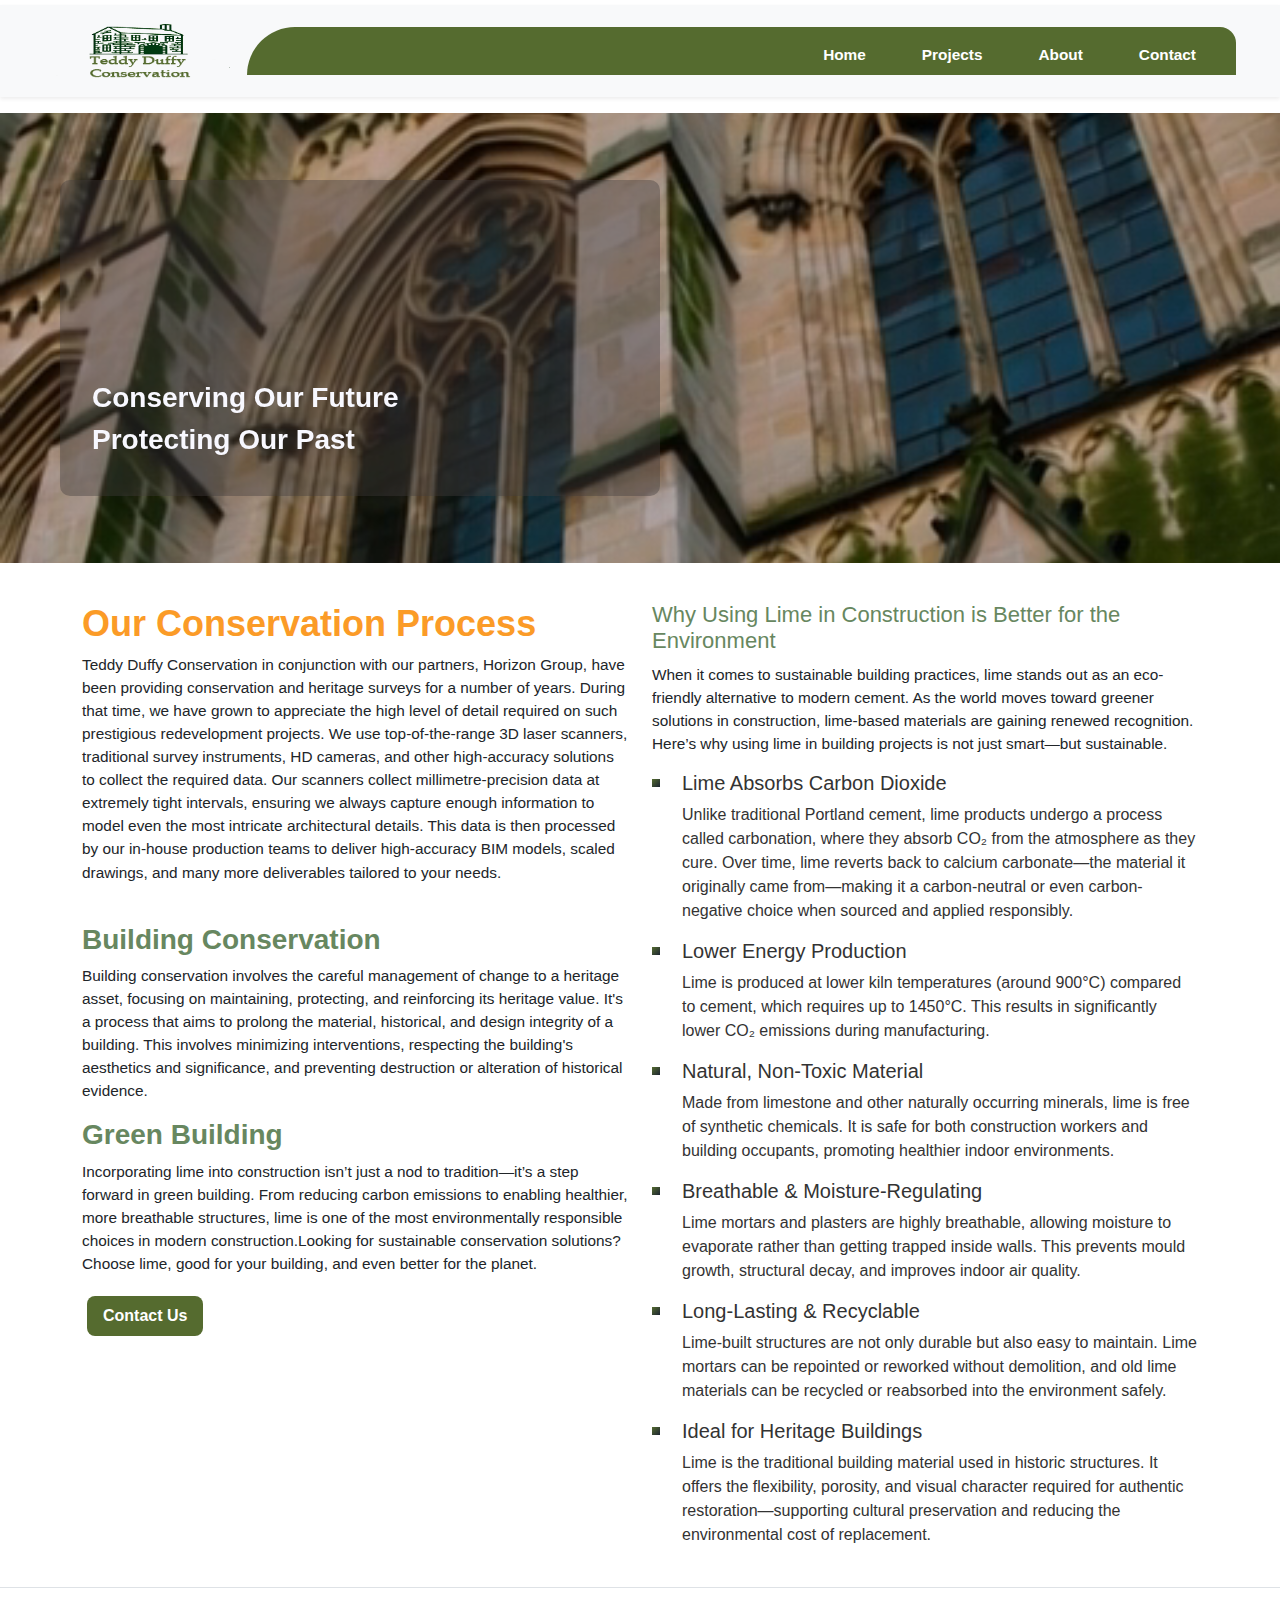
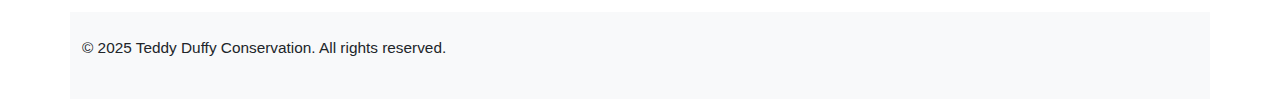
<file: index.html>
<!DOCTYPE html>
<html lang="en">
<head>
  <meta charset="UTF-8">
  <meta name="viewport" content="width=device-width, initial-scale=1.0">
  <title>Teddy Duffy | Building Conservation</title>
  <link href="https://cdn.jsdelivr.net/npm/bootstrap@5.3.2/dist/css/bootstrap.min.css" rel="stylesheet">
  <link href="css/style.css" rel="stylesheet">
</head>
<body>
  <header>
  <div class="header bg-light shadow-sm py-3">
    <div class="container-fluid">
      <div class="row align-items-center">
        <!-- Logo Section -->
       <div class="col-md-2 col-sm-3 logo_section">
  <a class="navbar-brand d-block" href="#">
    <img src="images/newlogo.png" alt="Logo" class="navbar-logo" />
  </a>
</div>

        <!-- Navigation Section -->
        <div class="col-md-10 col-sm-9">
          <nav class="navigation navbar navbar-expand-md navbar-light justify-content-end">
            <button class="navbar-toggler" type="button" data-bs-toggle="collapse" data-bs-target="#navbarNav"
              aria-controls="navbarNav" aria-expanded="false" aria-label="Toggle navigation">
              <span class="navbar-toggler-icon"></span>
            </button>

            <div class="collapse navbar-collapse justify-content-end" id="navbarNav">
              <ul class="navbar-nav gap-2">
                <li class="nav-item">
                  <a class="nav-link fw-semibold text-dark px-3" href="index.html">Home</a>
                </li>
                <li class="nav-item">
                  <a class="nav-link fw-semibold text-dark px-3" href="projects.html">Projects</a>
                </li>
                <li class="nav-item">
                  <a class="nav-link fw-semibold text-dark px-3" href="about1.html">About</a>
                </li>
                <li class="nav-item">
                  <a class="nav-link fw-semibold text-dark px-3" href="contact.html">Contact</a>
                </li>
              </ul>
            </div>
          </nav>
        </div>
      </div>
    </div>
  </div>
</header>
  
  <div class="jumbotron">
    <video id="bg-video" autoplay muted playsinline>
        <source src="images/church.mp4" type="video/mp4">
        Your browser does not support the video tag.
    </video>
    <div class="overlay-image"></div>
    <div class="content contain">
        <h1 class="h1-title">Teddy Duffy Conservation</h1>
        <h2 class="h2-title">Conserving Our Future</h2>
        <h2 class="h2-title">Protecting Our Past</h2>
    </div>
</div>
<br>
  <section class="p-3 border-bottom pb-4 mb-4">
    <div class="container">
      <div class="row">
        <div class="col-md-6">
          <h1>Our Conservation Process</h1>
          <p>
            Teddy Duffy Conservation in conjunction with our partners, Horizon Group, have been providing conservation and heritage 
            surveys for a number of years. During that time, we have grown to appreciate the high level of detail required on such 
            prestigious redevelopment projects. We use top-of-the-range 3D laser scanners, traditional survey instruments, 
            HD cameras, and other high-accuracy solutions to collect the required data. 
            Our scanners collect millimetre-precision data at extremely tight intervals, ensuring we always capture enough 
            information to model even the most intricate architectural details. This data is then processed by our in-house 
            production teams to deliver high-accuracy BIM models, scaled drawings, and many more deliverables tailored to your needs.
          </p>
          <br>
           <h2>Building Conservation</h2>
          <p>
            Building conservation involves the careful management of change to a heritage asset, focusing on maintaining, 
            protecting, and reinforcing its heritage value. It's a process that aims to prolong the material, historical, 
            and design integrity of a building. This involves minimizing interventions, respecting the building's aesthetics and 
            significance, and preventing destruction or alteration of historical evidence.
          </p>
           <h2>Green Building</h2>
            <p>Incorporating lime into construction isn’t just a nod to tradition—it’s a step forward in green building. 
               From reducing carbon emissions to enabling healthier, more breathable structures, lime is one of the most 
               environmentally responsible choices in modern construction.Looking for sustainable conservation solutions? 
               Choose lime, good for your building, and even better for the planet.</p>
          <button class="btn custom-btn custom-btn:hover btn-lg me-2" onclick="window.location.href='about1.html'"> Contact Us</button>
        </div>
        <div class="col-md-6">
         
          <h3>Why Using Lime in Construction is Better for the Environment</h3>
          <p>When it comes to sustainable building practices, lime stands out as an eco-friendly alternative to modern cement. 
            As the world moves toward greener solutions in construction, lime-based materials are gaining renewed recognition. 
            Here’s why using lime in building projects is not just smart—but sustainable.</p>
            <ul class="modern-list">
               <li><h5>Lime Absorbs Carbon Dioxide</h5>
               <p>Unlike traditional Portland cement, lime products undergo a process called carbonation, 
                  where they absorb CO₂ from the atmosphere as they cure. Over time, lime reverts back to calcium 
                  carbonate—the material it originally came from—making it a carbon-neutral or even carbon-negative 
                  choice when sourced and applied responsibly.</p></li>
                  <li><h5>Lower Energy Production</h5>
                  <p>Lime is produced at lower kiln temperatures (around 900°C) compared to cement, which requires up to 1450°C. 
                     This results in significantly lower CO₂ emissions during manufacturing.</p></li>
               <li><h5>Natural, Non-Toxic Material</h5>
               <p>Made from limestone and other naturally occurring minerals, lime is free of synthetic chemicals. 
                  It is safe for both construction workers and building occupants, promoting healthier indoor environments.
               </p></li>
               <li><h5>Breathable & Moisture-Regulating</h5>
               <p>Lime mortars and plasters are highly breathable, allowing moisture to evaporate rather than getting trapped 
                  inside walls. This prevents mould growth, structural decay, and improves indoor air quality.
               </p></li>
               <li><h5>Long-Lasting & Recyclable</h5>
               <p>Lime-built structures are not only durable but also easy to maintain. 
                  Lime mortars can be repointed or reworked without demolition, and old lime materials can be recycled or 
                  reabsorbed into the environment safely.
               </p></li>
            <li><h5>Ideal for Heritage Buildings</h5>
            <p>Lime is the traditional building material used in historic structures. 
               It offers the flexibility, porosity, and visual character required for authentic restoration—supporting cultural 
               preservation and reducing the environmental cost of replacement.
            </p></li>
            </ul>
        </div>
      </div>
    </div>
  </section>
  <section>
   


</p>
  </section>
  <footer class="container bg-light text-center py-4">
    <p>&copy; 2025 Teddy Duffy Conservation. All rights reserved.</p>
  </footer>
  
  <script>
    const video = document.getElementById('bg-video');
    video.addEventListener('ended', function () {
        video.pause();
        video.currentTime = video.duration; // Stay on last frame
    });
</script>
<script src="https://cdn.jsdelivr.net/npm/bootstrap@5.3.2/dist/js/bootstrap.bundle.min.js"></script>

</body>
</html>
</file>
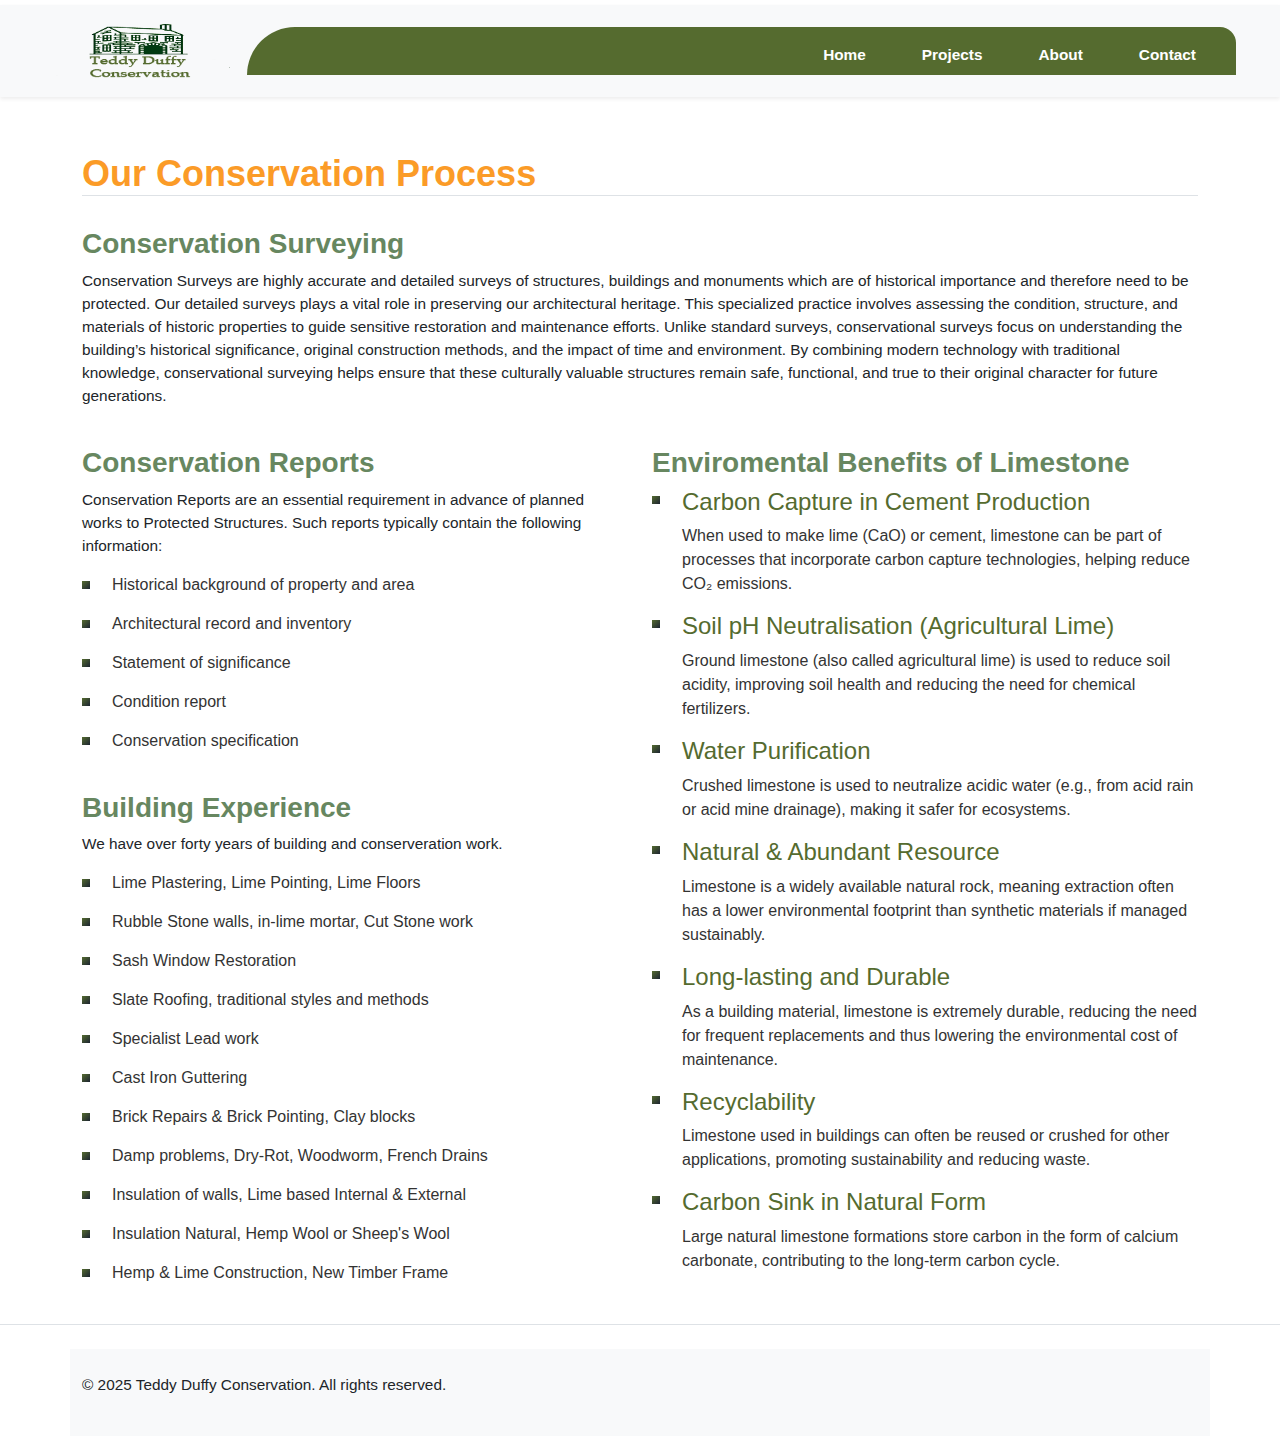
<file: about1.html>
<!DOCTYPE html>
<html lang="en">
<head>
    <meta charset="UTF-8">
    <meta name="viewport" content="width=device-width, initial-scale=1">
    <title>Teddy Duffy | Building Conservation</title>
    <!-- Recommended Bootstrap version -->
    <link href="https://cdn.jsdelivr.net/npm/bootstrap@5.3.2/dist/css/bootstrap.min.css" rel="stylesheet">
    <link rel="stylesheet" href="css/style.css"> 
    <script src="car.js"></script>
</head>
<body>
  <header>
  <div class="header bg-light shadow-sm py-3">
    <div class="container-fluid">
      <div class="row align-items-center">
        <!-- Logo Section -->
       <div class="col-md-2 col-sm-3 logo_section">
        <a class="navbar-brand d-block" href="index.html">
        <img src="images/newlogo.png" alt="Logo" class="navbar-logo" width="300" height="80"/></a>
    </div>
        <!-- Navigation Section -->
        <div class="col-md-10 col-sm-9">
          <nav class="navigation navbar navbar-expand-md navbar-light justify-content-end">
            <button class="navbar-toggler" type="button" data-bs-toggle="collapse" data-bs-target="#navbarNav"
              aria-controls="navbarNav" aria-expanded="false" aria-label="Toggle navigation">
              <span class="navbar-toggler-icon"></span>
            </button>
            <div class="collapse navbar-collapse justify-content-end" id="navbarNav">
              <ul class="navbar-nav gap-2">
                <li class="nav-item">
                  <a class="nav-link fw-semibold text-dark px-3" href="index.html">Home</a>
                </li>
                <li class="nav-item">
                  <a class="nav-link fw-semibold text-dark px-3" href="projects.html">Projects</a>
                </li>
                <li class="nav-item">
                  <a class="nav-link fw-semibold text-dark px-3" href="about1.html">About</a>
                </li>
                <li class="nav-item">
                  <a class="nav-link fw-semibold text-dark px-3" href="contact.html">Contact</a>
                </li>
              </ul>
            </div>
          </nav>
        </div>
      </div>
    </div>
  </div>
</header>
    <section class="p-3 border-bottom pb-4 mb-4">
      <br>
    <div class="container">
      <h1 class="border-bottom">Our Conservation Process</h1>
      <br>
      <div class="row">
        <h2>Conservation Surveying</h2>
          <p>Conservation Surveys are highly accurate and detailed surveys of structures, buildings and monuments 
            which are of historical importance and therefore need to be protected. 
            Our detailed surveys plays a vital role in preserving our architectural heritage. 
            This specialized practice involves assessing the condition, structure, and materials of historic properties to guide 
            sensitive restoration and maintenance efforts. Unlike standard surveys, conservational surveys focus on understanding 
            the building’s historical significance, original construction methods, and the impact of time and environment. 
            By combining modern technology with traditional knowledge, conservational surveying helps ensure that these culturally
             valuable structures remain safe, functional, and true to their original character for future generations. </p>
        <div class="col-md-6">
          <br>
            <h2>Conservation Reports</h2> 
            <p>Conservation Reports are an essential requirement in advance of planned works to Protected Structures. 
            Such reports typically contain the following information:</p>
            <ul class="modern-list">
                <li>Historical background of property and area</li>
                <li>Architectural record and inventory</li>
                <li>Statement of significance</li>
                <li>Condition report</li>
                <li>Conservation specification</li>
            </ul>	
            <br>
              <h2>Building Experience</h2>
          <p>We have over forty years of building and conserveration work.</p>
          <ul class="modern-list">
            <li>Lime Plastering, Lime Pointing, Lime Floors</li>
            <li>Rubble Stone walls, in-lime mortar, Cut Stone work</li>
            <li>Sash Window Restoration</li>
            <li>Slate Roofing, traditional styles and methods</li>
            <li>Specialist Lead work</li>
            <li>Cast Iron Guttering</li>
            <li>Brick Repairs & Brick Pointing, Clay blocks</li>
            <li>Damp problems, Dry-Rot, Woodworm, French Drains</li>
            <li>Insulation of walls, Lime based Internal & External</li>
            <li>Insulation Natural, Hemp Wool or Sheep's Wool</li>
            <li>Hemp & Lime Construction, New Timber Frame</li>
        </ul>	
        </div>
        <div class="col-md-6">
          <br>
          <h2>Enviromental Benefits of Limestone</h2>
         <ul class="modern-list">
          <li><h4>Carbon Capture in Cement Production</h4>
          <p>When used to make lime (CaO) or cement, limestone can be part of processes that incorporate carbon capture technologies, helping reduce CO₂ emissions.
          </p></li>
          <li><h4>Soil pH Neutralisation (Agricultural Lime)</h4>
          <p>Ground limestone (also called agricultural lime) is used to reduce soil acidity, improving soil health and reducing the need for chemical fertilizers.
          </p></li>
          <li><h4>Water Purification</h4>
          <p>Crushed limestone is used to neutralize acidic water (e.g., from acid rain or acid mine drainage), making it safer for ecosystems.
        </p>
          <li><h4>Natural & Abundant Resource</h4>
        <p>Limestone is a widely available natural rock, meaning extraction often has a lower environmental footprint than synthetic materials if managed sustainably.
        </p></li>
          <li><h4>Long-lasting and Durable</h4>
        <p>As a building material, limestone is extremely durable, reducing the need for frequent replacements and thus lowering the environmental cost of maintenance.
        </p></li>
          <li><h4>Recyclability</h4>
        <p>Limestone used in buildings can often be reused or crushed for other applications, promoting sustainability and reducing waste.
        </p></li>
          <li><h4>Carbon Sink in Natural Form</h4>
        <p>Large natural limestone formations store carbon in the form of calcium carbonate, contributing to the long-term carbon cycle.
        </p></li>
        </ul>
        </div>
      </div>
    </div>
  </section>
  <section>
   
  </section>

  <footer class="container bg-light text-center py-4">
    <p>&copy; 2025 Teddy Duffy Conservation. All rights reserved.</p>
  </footer>
</body>
</html>
</file>
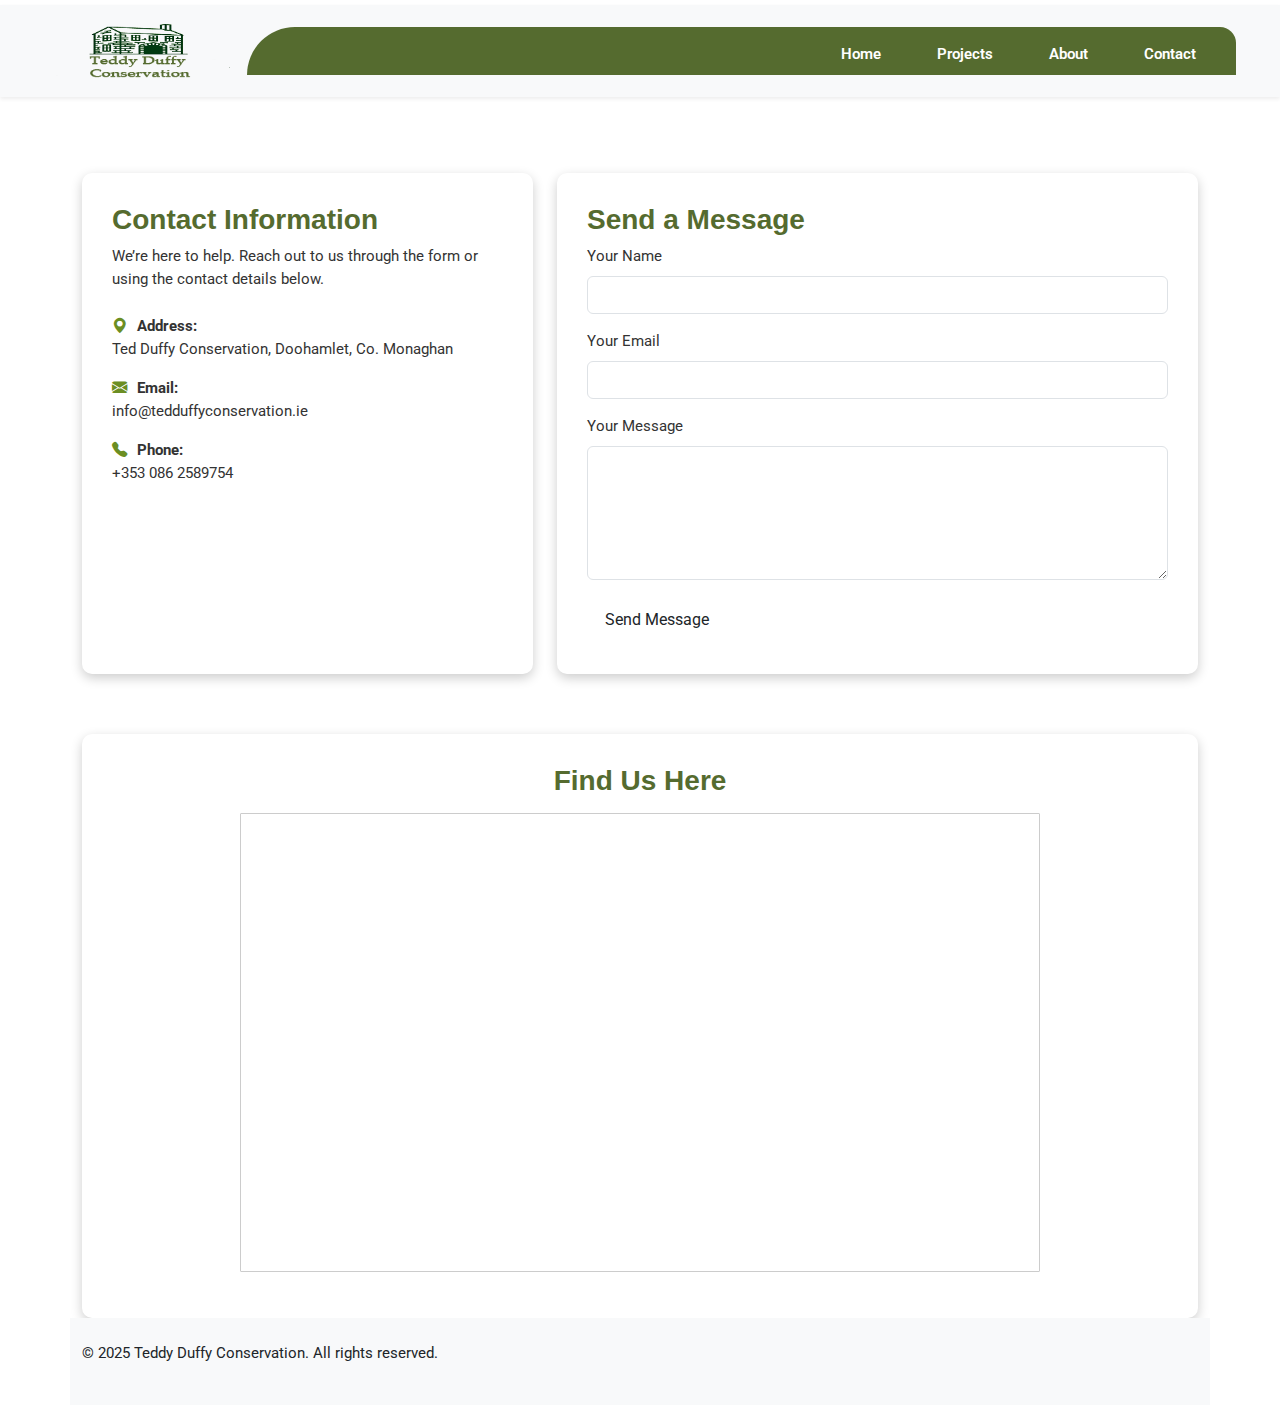
<file: contact.html>
<!DOCTYPE html>
<html lang="en">
<head>
  <meta charset="UTF-8" />
  <meta name="viewport" content="width=device-width, initial-scale=1.0"/>
  <title>Contact Us</title>
  <link href="https://cdn.jsdelivr.net/npm/bootstrap@5.3.3/dist/css/bootstrap.min.css" rel="stylesheet">
  <link href="https://fonts.googleapis.com/css2?family=Roboto:wght@400;700&display=swap" rel="stylesheet">

  <style>
    :root {
      --main-bg: #556B2F;
      --accent: #6B8E23;
      --light-bg: #f0f4e2;
      --text-light: #ffffff;
    }

    body {
      background-color: var(--main-bg);
      color: var(--text-light);
      font-family: 'Segoe UI', sans-serif;
    }

    .contact-section {
      padding: 60px 15px;
    }

    .contact-card {
      background-color: #fff;
      color: #333;
      border-radius: 10px;
      padding: 30px;
      box-shadow: 0 4px 12px rgba(0,0,0,0.2);
    }

    .contact-card h2 {
      color: var(--main-bg);
    }

    .form-control:focus {
      border-color: var(--main-bg);
      box-shadow: 0 0 0 0.2rem rgba(107, 142, 35, 0.25);
    }

    .btn-custom {
      background-color: var(--main-bg);
      color: white;
    }

    .btn-custom:hover {
      background-color: var(--accent);
    }

    .contact-details i {
      color: var(--accent);
      margin-right: 10px;
    }
  </style>
    <meta charset="UTF-8">
    <meta name="viewport" content="width=device-width, initial-scale=1">
    <title>Teddy Duffy | Building Conservation</title>
    <!-- Recommended Bootstrap version -->
    <link href="https://cdn.jsdelivr.net/npm/bootstrap@5.3.2/dist/css/bootstrap.min.css" rel="stylesheet">
    <link rel="stylesheet" href="css/style.css"> 
    <script src="car.js"></script>
</head>
<body>
  <header>
  <div class="header bg-light shadow-sm py-3">
    <div class="container-fluid">
      <div class="row align-items-center">
        <!-- Logo Section -->
       <div class="col-md-2 col-sm-3 logo_section">
        <a class="navbar-brand d-block" href="index.html">
        <img src="images/newlogo.png" alt="Logo" class="navbar-logo" width="300" height="80"/></a>
    </div>
        <!-- Navigation Section -->
        <div class="col-md-10 col-sm-9">
          <nav class="navigation navbar navbar-expand-md navbar-light justify-content-end">
            <button class="navbar-toggler" type="button" data-bs-toggle="collapse" data-bs-target="#navbarNav"
              aria-controls="navbarNav" aria-expanded="false" aria-label="Toggle navigation">
              <span class="navbar-toggler-icon"></span>
            </button>
            <div class="collapse navbar-collapse justify-content-end" id="navbarNav">
              <ul class="navbar-nav gap-2">
                <li class="nav-item">
                  <a class="nav-link fw-semibold text-dark px-3" href="index.html">Home</a>
                </li>
                <li class="nav-item">
                  <a class="nav-link fw-semibold text-dark px-3" href="projects.html">Projects</a>
                </li>
                <li class="nav-item">
                  <a class="nav-link fw-semibold text-dark px-3" href="about1.html">About</a>
                </li>
                <li class="nav-item">
                  <a class="nav-link fw-semibold text-dark px-3" href="contact.html">Contact</a>
                </li>
              </ul>
            </div>
          </nav>
        </div>
      </div>
    </div>
  </div>
</header>
  <div class="container contact-section">
    <div class="row g-4">
      <!-- Contact Details -->
      <div class="col-md-5">
        <div class="contact-card h-100">
          <h2>Contact Information</h2>
          <p>We’re here to help. Reach out to us through the form or using the contact details below.</p>
          <div class="contact-details mt-4">
            <p><i class="bi bi-geo-alt-fill"></i><strong>Address:</strong><br>Ted Duffy Conservation,
                    Doohamlet, Co. Monaghan</p>
            <p><i class="bi bi-envelope-fill"></i><strong>Email:</strong><br>info@tedduffyconservation.ie</p>
            <p><i class="bi bi-telephone-fill"></i><strong>Phone:</strong><br>+353 086 2589754</p>
          </div>
        </div>
      </div>

      <!-- Contact Form -->
      <div class="col-md-7">
        <div class="contact-card">
          <h2>Send a Message</h2>
          <form action="#" method="post">
            <div class="mb-3">
              <label for="name" class="form-label">Your Name</label>
              <input type="text" class="form-control" id="name" name="name" required />
            </div>
            <div class="mb-3">
              <label for="email" class="form-label">Your Email</label>
              <input type="email" class="form-control" id="email" name="email" required />
            </div>
            <div class="mb-3">
              <label for="message" class="form-label">Your Message</label>
              <textarea class="form-control" id="message" name="message" rows="5" required></textarea>
            </div>
            <button type="submit" class="btn btn-custom">Send Message</button>
          </form>
        </div>
      </div>
    </div>
  </div>
  <section class="container">
      <div class="contact-card">
      <h2 style="text-align: center;">Find Us Here</h2>
            <div class="map-container">
                <iframe
                    src="https://www.google.com/maps/embed?pb=!1m18!1m12!1m3!1d17561.7312402088!2d-6.8403761624133805!3d54.12700321742585!2m3!1f0!2f0!3f0!3m2!1i1024!2i768!4f13.1!3m3!1m2!1s0x4860a4ba0db64171%3A0x1800c7a937df1cd0!2sDoohamlat%2C%20Co.%20Monaghan!5e0!3m2!1sen!2sie!4v1749249395098!5m2!1sen!2sie" width="600" height="450" style="border:0;" allowfullscreen="" loading="lazy" referrerpolicy="no-referrer-when-downgrade">
                    allowfullscreen=""
                    loading="lazy"
                     referrerpolicy="no-referrer-when-downgrade">
                </iframe>
            </div>
          </div>
    </section>
     <footer class="container bg-light text-center py-4">
    <p>&copy; 2025 Teddy Duffy Conservation. All rights reserved.</p>
  </footer>
  <!-- Bootstrap Icons and JS -->
  <link href="https://cdn.jsdelivr.net/npm/bootstrap-icons@1.10.5/font/bootstrap-icons.css" rel="stylesheet">
  <script src="https://cd
</body>
</html>
</file>
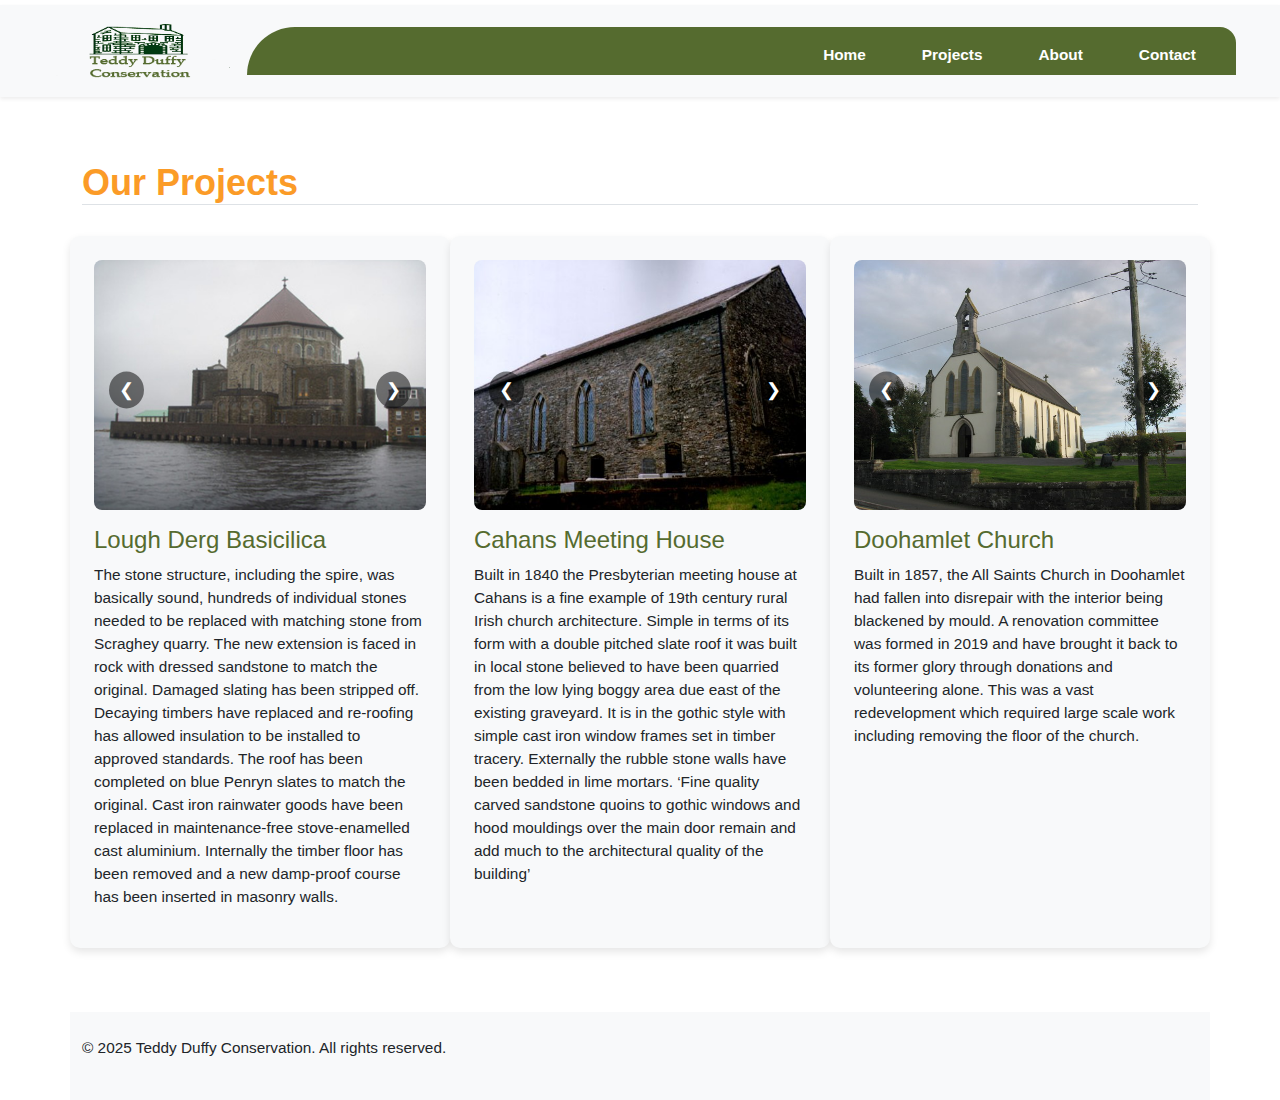
<file: projects.html>
<!DOCTYPE html>
<html lang="en">
<head>
    <meta charset="UTF-8">
    <meta name="viewport" content="width=device-width, initial-scale=1">
    <title>Teddy Duffy | Building Conservation</title>
    <!-- Recommended Bootstrap version -->
    <link href="https://cdn.jsdelivr.net/npm/bootstrap@5.3.2/dist/css/bootstrap.min.css" rel="stylesheet">
    <link rel="stylesheet" href="css/style.css"> 
    <script src="car.js"></script>
</head>
<body>
  <header>
  <div class="header bg-light shadow-sm py-3">
    <div class="container-fluid">
      <div class="row align-items-center">
        <!-- Logo Section -->
       <div class="col-md-2 col-sm-3 logo_section">
        <a class="navbar-brand d-block" href="index.html">
        <img src="images/newlogo.png" alt="Logo" class="navbar-logo" width="300" height="80"/></a>
    </div>
        <!-- Navigation Section -->
        <div class="col-md-10 col-sm-9">
          <nav class="navigation navbar navbar-expand-md navbar-light justify-content-end">
            <button class="navbar-toggler" type="button" data-bs-toggle="collapse" data-bs-target="#navbarNav"
              aria-controls="navbarNav" aria-expanded="false" aria-label="Toggle navigation">
              <span class="navbar-toggler-icon"></span>
            </button>
            <div class="collapse navbar-collapse justify-content-end" id="navbarNav">
              <ul class="navbar-nav gap-2">
                <li class="nav-item">
                  <a class="nav-link fw-semibold text-dark px-3" href="index.html">Home</a>
                </li>
                <li class="nav-item">
                  <a class="nav-link fw-semibold text-dark px-3" href="projects.html">Projects</a>
                </li>
                <li class="nav-item">
                  <a class="nav-link fw-semibold text-dark px-3" href="about1.html">About</a>
                </li>
                <li class="nav-item">
                  <a class="nav-link fw-semibold text-dark px-3" href="contact.html">Contact</a>
                </li>
              </ul>
            </div>
          </nav>
        </div>
      </div>
    </div>
  </div>
</header>
    <section class="py-5 text-center">
      <div class="container">
        <h1 class="border-bottom align-items-left">Our Projects</h1>
        <br>
        <div class="row">
          <!-- Card 1 with Carousel -->
          <div class="col-md-4 project-card">
            <div class="carousel-container fixed-carousel mb-3">
              <div class="carousel-images">
                <img src="images/bascilica.png" class="carousel-img active" alt="Bascilica 1">
                <img src="images/dergrenovate.jpg" class="carousel-img" alt="Bascilica 2">
              </div>
              <button class="carousel-btn prev">&#10094;</button>
              <button class="carousel-btn next">&#10095;</button>
            </div>
            <h4>Lough Derg Basicilica</h4>
            <p>The stone structure, including the spire, was basically sound, hundreds of individual stones needed to be replaced with 
              matching stone from Scraghey quarry. The new extension is faced in rock with dressed sandstone to match the original. 
              Damaged slating has been stripped off. Decaying timbers have replaced and re-roofing has allowed insulation to be 
              installed to approved standards. The roof has been completed on blue Penryn slates to match the original. 
              Cast iron rainwater goods have been replaced in maintenance-free stove-enamelled cast aluminium.
              Internally the timber floor has been removed and a new damp-proof course has been inserted in masonry walls.</p>
          </div>
      
          <!-- Card 2 with Carousel -->
          <div class="col-md-4 project-card">
            <div class="carousel-container fixed-carousel mb-3">
              <div class="carousel-images">
                <img src="images/cahans.jpg" class="carousel-img active" alt="Cahans 1">
                <img src="images/infoblock.jpg" class="carousel-img" alt="Cahans 2">
              </div>
              <button class="carousel-btn prev">&#10094;</button>
              <button class="carousel-btn next">&#10095;</button>
            </div>
            <h4>Cahans Meeting House</h4>
            <p>Built in 1840 the Presbyterian meeting house at Cahans is a fine example of 19th century rural Irish church 
              architecture. Simple in terms of its form with a double pitched slate roof it was built in local stone believed 
              to have been quarried from the low lying boggy area due east of the existing graveyard. It is in the gothic style 
              with simple cast iron window frames set in timber tracery. Externally the rubble stone walls have been bedded in 
              lime mortars. ‘Fine quality carved sandstone quoins to gothic windows and hood mouldings over the main door 
              remain and add much to the architectural quality of the building’
            </p>
          </div>
      
          <!-- Card 3 with Carousel -->
          <div class="col-md-4 project-card">
            <div class="carousel-container fixed-carousel mb-3">
              <div class="carousel-images">
                <img src="images/doohamlet.jpg" class="carousel-img active" alt="Doohamlet 1">
                <img src="images/doohamletrenovate.jpg" class="carousel-img" alt="Doohamlet 2">
              </div>
              <button class="carousel-btn prev">&#10094;</button>
              <button class="carousel-btn next">&#10095;</button>
            </div>
            <h4>Doohamlet Church</h4>
            <p>Built in 1857, the All Saints Church in Doohamlet had fallen into disrepair with the interior being blackened by mould.
              A renovation committee was formed in 2019 and have brought it back to its former glory through donations and volunteering 
              alone. This was a vast redevelopment which required large scale work including removing the floor of the church.</p>
          </div>
        </div>
      </div>
           
      </section>

        <!-- Second Row of 3 Sections 
        <div class="row mt-4">
            <div class="col-md-4">
                <div class="project-card">
                    <img src="images/cahans.jpg" class="img-fluid" alt="Project 4">
                    <h3>Historic Bridges</h3>
                    <p>Preserving and reinforcing old stone bridges.</p>
                </div>
            </div>
            <div class="col-md-4">
                <div class="project-card">
                    <img src="project5.jpg" class="img-fluid" alt="Project 5">
                    <h3>Abbey Renovation</h3>
                    <p>Bringing ancient abbeys back to life with modern conservation methods.</p>
                </div>
            </div>
            <div class="col-md-4">
                <div class="project-card">
                    <img src="project6.jpg" class="img-fluid" alt="Project 6">
                    <h3>Victorian Buildings</h3>
                    <p>Restoring intricate details of Victorian-era architecture.</p>
                </div>
            </div>
        </div>
    </section>-->

    <!-- Bootstrap JS -->
      <footer class="container bg-light text-center py-4">
    <p>&copy; 2025 Teddy Duffy Conservation. All rights reserved.</p>
  </footer>
    <script src="https://cdn.jsdelivr.net/npm/bootstrap@5.3.0/dist/js/bootstrap.bundle.min.js"></script>
    <script src="extrastyle.js"></script>
    <script src="car.js"></script>
</body>
</html>
</file>
<file: css/style.css>
/* Navigation Menu */
/* Navbar background color */
.navbar {
  background-color: #556b2f !important; /* darkolivegreen */
  padding: 0.5rem 1rem;
  border-top-left-radius: 3rem;
  border-top-right-radius: 1rem;
  margin-bottom: 2rem;
  position: relative;
  padding-bottom: 0 !important;
  margin-bottom: 0 !important
  
  
}

/* Navbar link default state */
.navbar-nav .nav-link {
  color: #FFFFFF !important;
  background-color: transparent;
 /* border-radius: 1rem;*/
  transition: all 0.3s ease;
 /* padding: 1.5rem 1rem;*/
  margin: 0 0.5rem;
  text-decoration: none;
  border-top-left-radius: 1rem;
 
  
}

/* Navbar link hover state */
.navbar-nav .nav-link:hover {
  color: #FAFAD2 !important;           /* lightgoldenrodyellow */
  background-color: #6B8E23 !important;/* olive drab */
 /* border-radius: 1rem;*/
  border-top-left-radius: 1rem;
 
}

/* Single clean version of .custom-btn */
.custom-btn {
  background-color: darkolivegreen;
  color: white;
  border: none;
  padding: 0.5rem 1rem;
  font-size: 1rem;
  font-weight: 600;
  border-radius: 8px;
  transition: background-color 0.3s ease;
}

.custom-btn:hover {
  background-color: #556b2f;
  color: white;
}

/*end of navigation */


* {
  box-sizing: border-box;
}
body {
  padding-top: 5px;
  margin: 0;
  font-family: 'Roboto', sans-serif;
  font-size: 16px;  /* Standard, readable on all devices */
  font-size: clamp(15px, 1.2vw, 18px);
}
h1, h2, h3, h4, h5 {
  font-family: 'Montserrat', sans-serif;
}
html {
    overflow-y: scroll;
  }  
* {
    margin: 0;
    padding: 0;
    border: none;
  }
.header {
      width: 100%;
      padding: 1.5rem 2rem ;
      padding-bottom: 0.5rem;
      background: #e2e3de;
      border: none;
      margin-bottom: 1rem; /* space below header */
    }
 
  

 img {
  display: block;
  max-width: 100%;
  height: auto;
} 


.di_no {
  display: none;
}

/*
.custom-btn {
  background-color: darkolivegreen;
  color: white;
  border: none;
  padding: 0.75rem 1.5rem;
  font-size: 1rem;
  font-weight: 600;
  border-radius: 8px;
  transition: background-color 0.3s ease;
}

.custom-btn:hover {
  background-color: #556b2f;
  color: white;
}

.btn-outline-light {
  border: 2px solid white;
  color: white;
  padding: 0.75rem 1.5rem;
  font-weight: 600;
  border-radius: 8px;
  transition: all 0.3s ease;
}

.btn-outline-light:hover {
  background-color: white;
  color: darkolivegreen;
}
  */
p  {
  text-align: left;
}
.square-img {
  width: 400px;
  height: 300px;
  object-fit: cover;
  border-color: #829f8d;
  border-radius: 22px;
  
}
h4{
  text-align: left;
  color:darkolivegreen;
}
.custom-btn {
  background-color: darkolivegreen;
  color: white;
  border: none;
}

.custom-btn:hover {
  background-color: #556b2f; /* darker shade on hover */
  color: white;
}
h1  {
  color: #fb9b27;
  font-size: 36px;
  font-weight: bold;
   text-align: left;
  }
h2  {
  color: #678760;
  text-align: left;
   font-size: 28px;
   font-weight: bold;
  
}
h3  {
  color: #678760;
  text-align: left;
  font-size: 22px
 
}
.h1-title {
  color:#fb9b27;
  font-size: 3rem;
} 
.h2-title {
  color: ghostwhite;
  font-weight: bolder;
}
.hero-heading {
  font-size: 3rem;
  font-weight: 700;
  color: #A0522D;
  text-shadow: 1px 1px 4px rgba(0, 0, 0, 0.3);
}

.project-card {
  background-color: #f8f9fa;
  padding: 1.5rem;
  border-radius: 10px;
  box-shadow: 0 4px 8px rgba(0, 0, 0, 0.1);
  margin-bottom: 1rem;
}
.project-card:hover {
  transform: translateY(-5px);
  box-shadow: 0 6px 16px rgba(0, 0, 0, 0.2);
  background-color: #eef1ea; /* subtle tint if you like */
}
.modern-list {
  list-style: none;
  padding-left: 0;
  margin: 0;
}

.modern-list li {
  position: relative;
  padding-left: 30px;
  margin-bottom: 15px;
  font-size: 1rem;
  color: #333;
  font-weight: 500;
}

.modern-list li::before {
  content: "";
  position: absolute;
  left: 0;
  top: 8px;
  width: 8px;
  height: 8px;
  background: linear-gradient(135deg, darkolivegreen, #1b2331);
  border-radius: 0%;
}

.bg-accent {
  background: #d47528;
  padding: 30px;
  height: 100%;
}

.custom-btn {
  background-color: darkolivegreen;
  color: white;
  border: none;
  padding: 0.5rem 1rem;
  font-size: 1rem;
  font-weight: 600;
  border-radius: 8px;
  transition: background-color 0.3s ease;
}

.custom-btn:hover {
  background-color: #556b2f;
  color: white;
}
.jumbotron {
  position: relative;
  width: 100%;
  height: 50vh;
  overflow: hidden;
  display: flex;
  align-items: center; /* vertically center */
  justify-content: flex-start; /* align to the left */
  padding-left: 60px; /* some padding from the edge */
  color: white;
  text-align: left; /* ensure text is left-aligned */
  margin-top: 0;
  padding-top: 0;
}
#bg-video {
  position: absolute;
  top: 0;
  left: 0;
  width: 100%;
  height: 100%;
  object-fit: cover;
  z-index: 1;
}

.overlay {
  position: absolute;
  top: 0;
  left: 0;
  width: 100%;
  height: 100%;
  background: rgba(0, 0, 0, 0.5); /* Dark overlay */
  z-index: 2;
}

.content {
  position: relative;
  z-index: 3;
  color: white;
  max-width: 600px;
  background: rgba(65, 60, 60, 0.4); /* Semi-transparent black */
  padding: 2rem;
  border-radius: 10px; /* Rounded corners for a clean look */
}

.content h1 {
  font-size: 4rem;
  margin-bottom: 1rem;
}

.content .lead {
  font-size: 1.5rem;
  margin-bottom: 0.5rem;
}

@media (max-width: 768px) {
  .content h1 {
      font-size: 2.5rem;
  }
  .content .lead {
      font-size: 1.2rem;
  }
}
.card-section {
  display: flex;
  justify-content: center;
  padding: 40px;
  background: #f5f5f5;
}

.card {
  background: white;
  border-radius: 10px;
  box-shadow: 0 4px 8px rgba(0,0,0,0.1);
  overflow: hidden;
  width: 400px;
}
.fixed-carousel {
  position: relative;
  width: 100%;
  height: 250px; /* Fixed height */
  overflow: hidden;
  border-radius: 8px;
}

.carousel-images {
  position: relative;
  width: 100%;
  height: 100%;
}

.carousel-img {
  position: absolute;
  top: 0;
  left: 0;
  width: 100%;
  height: 250px; /* Match fixed height */
  object-fit: cover;
  opacity: 0;
  transition: opacity 0.5s ease-in-out;
}

.carousel-img.active {
  opacity: 1;
  position: relative;
}

.carousel-btn {
  position: absolute;
  top: 50%;
  transform: translateY(-50%);
  background: rgba(0, 0, 0, 0.5);
  border: none;
  color: white;
  padding: 5px 10px;
  cursor: pointer;
  z-index: 1;
  font-size: 18px;
  border-radius: 50%;
}

.carousel-btn.prev {
  left: 10px;
}

.carousel-btn.next {
  right: 10px;
}
@keyframes fadeSlideIn {
  0% {
      opacity: 0;
      transform: translateY(30px);
  }
  100% {
      opacity: 1;
      transform: translateY(0);
  }
}

.content h1, .content .lead, .content a {
  opacity: 0;
  animation: fadeSlideIn 1s ease forwards;
}

.content h1 {
  animation-delay: 0.2s;
}

.content .lead:nth-of-type(1) {
  animation-delay: 0.6s;
}

.content .lead:nth-of-type(2) {
  animation-delay: 0.9s;
}

.content a {
  animation-delay: 1.2s;
}
  
  #cycle-box {
    border: 2px solid #333;
    border-radius: 20px;
    padding: 30px;
    max-width: 500px;
    margin: 0 auto;
    background: #fff;
    box-shadow: 0 4px 10px rgba(0, 0, 0, 0.1);
  }
  .stage {
    font-size: 24px;
    font-weight: bold;
    margin-bottom: 10px;
  }
  .description {
    font-size: 18px;
    margin-bottom: 20px;
  }
  button {
    padding: 10px 20px;
    font-size: 16px;
    margin: 5px;
    border: none;
    border-radius: 8px;
    background-color: #4CAF50;
    color: white;
    cursor: pointer;
  }
  button:hover {
    background-color: #45a049;
  }
 
     .map-container {
      width: 80%;
      max-width: 800px;
      margin: 1rem auto;
      border: 1px solid #ccc;
      border-radius: 1px;
      overflow: hidden;
    }

    iframe {
      width: 100%;
      height: 450px;
      border: 0;
    }
    

   
    
    .navbar-nav .nav-link {
  transition: color 0.3s ease, background-color 0.3s ease;
}


.navbar-logo {
  height: 60px;
  max-height: 60px;
  width: auto;
  object-fit: contain;
  display: block;
}

.logo_section {
  display: flex;
  align-items: center;
  justify-content: center;
  padding: 0;
}
</file>
